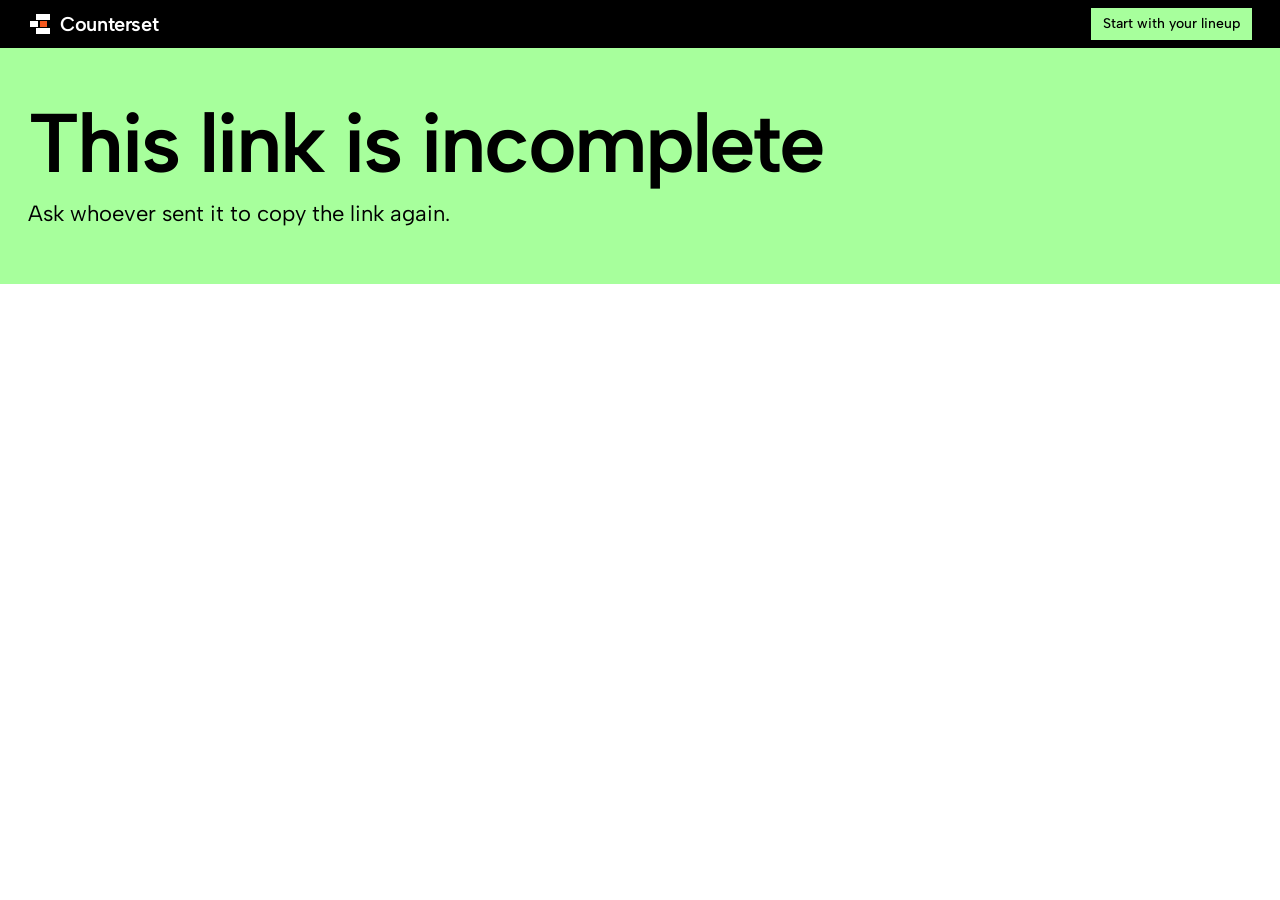
<file: web/schedule.html>
<!doctype html>
<html lang="en">
  <head>
    <meta charset="UTF-8" />
    <meta name="viewport" content="width=device-width,initial-scale=1" />
    <title>Timetable — Counterset</title>
    <link rel="icon" href="/web/assets/icon.svg" type="image/svg+xml" />
    <link rel="preload" href="/web/assets/albert-sans.woff2" as="font" type="font/woff2" crossorigin />
    <script src="/web/loader.js?v=3"></script>
    <link rel="stylesheet" href="/web/loader.css?v=5" />
    <link rel="stylesheet" href="/web/bar.css?v=4" />
    <link rel="stylesheet" href="/web/schedule.css?v=3" />
    <script src="/web/schedule.js?v=3" defer></script>
  </head>
  <body>
    <div class="loader" aria-hidden="true">
      <svg viewBox="0 0 24 24"><rect class="l-top" x="8" y="2" width="14" height="6" /><rect class="l-left" x="2" y="9" width="8" height="6" /><rect class="l-set" x="12" y="9" width="7" height="6" /><rect class="l-bottom" x="8" y="16" width="14" height="6" /></svg>
      <span>Counterset</span>
    </div>
    <header class="bar">
      <a class="brand" href="/">
        <svg class="logo" viewBox="0 0 24 24" aria-hidden="true"><rect x="8" y="2" width="14" height="6" /><rect x="2" y="9" width="8" height="6" /><rect class="logo-set" x="12" y="9" width="7" height="6" /><rect x="8" y="16" width="14" height="6" /></svg>
        <span>Counterset</span>
      </a>
      <a class="bar-cta" href="/studio?lineup=1">Start with your lineup</a>
    </header>
    <main>
      <section class="head">
        <h1 id="name">Timetable</h1>
        <p id="meta"></p>
        <p class="actions"><button type="button" id="print">Print</button></p>
      </section>
      <section class="sheet" aria-labelledby="board-title">
        <h2 id="board-title" class="hidden">Timetable</h2>
        <div class="key" id="key" hidden><span><i class="k-changed"></i>Moved</span><span><i class="k-short"></i>Shorter</span></div>
        <div class="wrap"><div class="board" id="board" role="img"></div></div>
      </section>
      <section class="sheet" aria-labelledby="list-title">
        <h2 id="list-title">Every set, in order</h2>
        <div class="table"><table><thead><tr><th>Time</th><th>Act</th><th>Stage</th><th>Change</th></tr></thead><tbody id="rows"></tbody></table></div>
      </section>
      <section class="sheet" id="out-box" aria-labelledby="out-title" hidden>
        <h2 id="out-title">Not playing</h2>
        <p id="out"></p>
      </section>
      <p class="fine sheet">This timetable is held in the link itself. Check with the organiser for the latest version.</p>
    </main>
  </body>
</html>
</file>
<file: web/loader.css>
/* The opening: the mark assembles, the orange set slides into its slot, and the screen lifts away.
   Nothing here waits for script: the animation ends on its own and the page is always underneath. */
.loader {
  position: fixed;
  inset: 0;
  z-index: 100;
  display: grid;
  place-content: center;
  justify-items: center;
  gap: 20px;
  background: #000;
  color: #fff;
  font-family: "Albert Sans", system-ui, sans-serif;
  animation: loader-lift 0.55s cubic-bezier(0.76, 0, 0.24, 1) 1.55s forwards;
}
.loader svg {
  display: block;
  width: min(52vw, 320px);
  height: min(52vw, 320px);
  overflow: visible;
}
.loader rect {
  fill: #fff;
  animation: 0.5s cubic-bezier(0.2, 0.9, 0.25, 1) both;
}
.loader .l-top {
  animation-name: loader-from-right;
  animation-delay: 0.05s;
}
.loader .l-left {
  animation-name: loader-from-left;
  animation-delay: 0.17s;
}
.loader .l-bottom {
  animation-name: loader-from-right;
  animation-delay: 0.29s;
}
.loader .l-set {
  fill: #f4581f;
  animation-name: loader-into-slot;
  animation-duration: 0.62s;
  animation-delay: 0.55s;
  animation-timing-function: cubic-bezier(0.3, 1.5, 0.5, 1);
}
.loader span {
  display: block;
  font-size: clamp(28px, 5vw, 44px);
  font-weight: 600;
  line-height: 1.1;
  letter-spacing: -0.02em;
  animation: loader-word 0.4s ease-out 0.95s both;
}
@keyframes loader-from-left {
  from {
    opacity: 0;
    transform: translateX(-14px);
  }
}
@keyframes loader-from-right {
  from {
    opacity: 0;
    transform: translateX(14px);
  }
}
@keyframes loader-into-slot {
  from {
    opacity: 0;
    transform: translateX(26px);
  }
}
@keyframes loader-word {
  from {
    opacity: 0;
    transform: translateY(8px);
  }
}
@keyframes loader-lift {
  to {
    transform: translateY(-100%);
    visibility: hidden;
  }
}
/* Arriving from another page: the pieces settle, the orange set drops into its slot, and the cover lifts. */
.loader-arrive .loader {
  animation: loader-lift 0.5s cubic-bezier(0.76, 0, 0.24, 1) 0.5s forwards;
}
.loader-arrive .loader rect {
  animation-duration: 0.3s;
}
.loader-arrive .loader .l-top,
.loader-arrive .loader .l-bottom {
  animation-name: loader-settle-right;
  animation-delay: 0s;
}
.loader-arrive .loader .l-left {
  animation-name: loader-settle-left;
  animation-delay: 0s;
}
.loader-arrive .loader .l-set {
  animation-name: loader-settle-set;
  animation-duration: 0.46s;
  animation-delay: 0s;
}
.loader-arrive .loader span {
  animation: none;
}
@keyframes loader-settle-left {
  from {
    transform: translateX(-6px);
  }
}
@keyframes loader-settle-right {
  from {
    transform: translateX(6px);
  }
}
@keyframes loader-settle-set {
  from {
    transform: translateX(26px);
  }
}
/* Leaving for another page: the cover rises and the mark assembles quickly. */
.loader.leaving {
  animation: loader-cover 0.34s cubic-bezier(0.76, 0, 0.24, 1) both;
}
.loader.leaving rect {
  animation-duration: 0.26s;
}
.loader.leaving .l-top {
  animation-delay: 0.1s;
}
.loader.leaving .l-left {
  animation-delay: 0.14s;
}
.loader.leaving .l-bottom {
  animation-delay: 0.18s;
}
/* The next page may take a moment: the set keeps moving until it paints. */
.loader.leaving .l-set {
  animation:
    loader-into-slot 0.3s cubic-bezier(0.3, 1.5, 0.5, 1) 0.2s both,
    loader-shuttle 0.62s cubic-bezier(0.45, 0, 0.55, 1) 0.5s infinite alternate;
}
@keyframes loader-shuttle {
  to {
    transform: translateX(26px);
  }
}
.loader.leaving span {
  animation: loader-word 0.2s ease-out 0.2s both;
}
@keyframes loader-cover {
  from {
    transform: translateY(100%);
  }
}
@media (prefers-reduced-motion: reduce) {
  .loader rect,
  .loader span,
  .loader.leaving .l-set,
  .loader-arrive .loader rect,
  .loader-arrive .loader span {
    animation: none;
  }
  .loader,
  .loader-arrive .loader {
    animation: loader-fade 0.3s linear 0.7s forwards;
  }
  @keyframes loader-fade {
    to {
      opacity: 0;
      visibility: hidden;
    }
  }
}
</file>
<file: web/bar.css>
/* One top bar for every page: always solid black, so it reads over any chapter of colour. */
.bar {
  position: sticky;
  top: 0;
  z-index: 30;
  display: flex;
  align-items: center;
  gap: 16px;
  height: 48px;
  padding: 0 clamp(16px, 2.2vw, 32px);
  background: #000;
  color: #fff;
  font-family: "Albert Sans", system-ui, sans-serif;
}
.brand {
  display: inline-flex;
  align-items: center;
  gap: 8px;
  color: #fff;
  font-size: 1.25rem;
  font-weight: 600;
  letter-spacing: -0.02em;
  line-height: 1;
  text-decoration: none;
  white-space: nowrap;
}
.brand:hover {
  text-decoration: none;
}
.logo {
  width: 24px;
  height: 24px;
  flex: none;
  fill: currentColor;
}
.logo-set {
  fill: #f4581f;
}
.bar-links {
  display: flex;
  gap: 20px;
  margin-left: auto;
}
.bar-links a {
  color: #fff;
  font-size: 14px;
  font-weight: 500;
  text-decoration: none;
  white-space: nowrap;
}
.bar-links a:hover {
  text-decoration: underline;
  text-underline-offset: 3px;
}
a.bar-cta,
button.bar-cta {
  display: inline-flex;
  align-items: center;
  height: 32px;
  padding: 0 12px;
  border: 0;
  border-radius: 0;
  background: #a7ff9c;
  color: #000;
  font: 500 14px/1 "Albert Sans", system-ui, sans-serif;
  text-decoration: none;
  white-space: nowrap;
  cursor: pointer;
}
a.bar-cta:hover,
button.bar-cta:hover:not(:disabled) {
  background: #c4ffbc;
  color: #000;
}
.bar > .brand + .bar-cta {
  margin-left: auto;
}
.bar :focus-visible {
  outline: 2px solid #a7ff9c;
  outline-offset: 2px;
}
@media (max-width: 860px) {
  .bar-links {
    display: none;
  }
  .bar > .bar-cta {
    margin-left: auto;
  }
}
@media print {
  .bar {
    display: none;
  }
}

/* Every scrollable box in the product: a slim square thumb, no arrows, no white trough. */
::-webkit-scrollbar {
  width: 8px;
  height: 8px;
}
::-webkit-scrollbar-track,
::-webkit-scrollbar-corner {
  background: transparent;
}
::-webkit-scrollbar-button {
  display: none;
  width: 0;
  height: 0;
}
::-webkit-scrollbar-thumb {
  background: #8a8a8a;
}
::-webkit-scrollbar-thumb:hover {
  background: #f4581f;
}
@supports not selector(::-webkit-scrollbar) {
  * {
    scrollbar-width: thin;
    scrollbar-color: #8a8a8a transparent;
  }
}

/* The mark, busy: the orange set keeps sliding. */
.busy-mark {
  display: block;
  width: 56px;
  height: 56px;
  margin-bottom: 16px;
  overflow: visible;
  fill: currentColor;
}
.busy-mark .logo-set {
  fill: #f4581f;
  animation: loader-shuttle 0.62s cubic-bezier(0.45, 0, 0.55, 1) infinite alternate;
}
@media (prefers-reduced-motion: reduce) {
  .busy-mark .logo-set {
    animation: none;
  }
}
</file>
<file: web/schedule.css>
@font-face {
  font-family: "Albert Sans";
  src: url("/web/assets/albert-sans.woff2") format("woff2");
  font-weight: 100 900;
  font-display: swap;
}
* {
  box-sizing: border-box;
}
body {
  margin: 0;
  background: #fff;
  color: #000;
  font: 400 1.0625rem/1.5 "Albert Sans", system-ui, sans-serif;
}
.head {
  background: #a7ff9c;
  padding: clamp(32px, 6vh, 64px) clamp(16px, 2.2vw, 32px);
}
h1 {
  margin: 0;
  font-size: clamp(2.4rem, 1.2rem + 5vw, 6rem);
  font-weight: 600;
  letter-spacing: -0.035em;
  line-height: 1;
}
.head p {
  margin: 12px 0 0;
  font-size: clamp(1.125rem, 1rem + 0.5vw, 1.375rem);
}
button {
  min-height: 44px;
  padding: 0 16px;
  border: 0;
  background: #000;
  color: #fff;
  font: 500 1rem "Albert Sans", sans-serif;
  cursor: pointer;
}
.sheet {
  padding: 32px clamp(16px, 2.2vw, 32px) 0;
}
h2 {
  margin: 0 0 16px;
  font-size: clamp(1.5rem, 1.2rem + 1.2vw, 2.25rem);
  font-weight: 600;
  letter-spacing: -0.02em;
}
.hidden {
  position: absolute;
  width: 1px;
  height: 1px;
  overflow: hidden;
  clip-path: inset(50%);
}
.key {
  display: flex;
  gap: 20px;
  margin-bottom: 12px;
  font-size: 0.875rem;
}
.key[hidden] {
  display: none;
}
.key span {
  display: flex;
  align-items: center;
  gap: 8px;
}
.key i {
  display: block;
  width: 22px;
  height: 14px;
}
.k-changed {
  background: #a7ff9c;
}
.k-short {
  background: #ececec;
  border-bottom: 4px solid #f4581f;
}
.wrap {
  overflow-x: auto;
}
.board {
  position: relative;
}
.tick,
.lane {
  position: absolute;
  font-size: 0.8125rem;
  color: #4d4d4d;
}
.lane {
  overflow: hidden;
  font-weight: 500;
  color: #000;
  text-overflow: ellipsis;
  white-space: nowrap;
}
.rule {
  position: absolute;
  height: 1px;
  background: #ececec;
}
.tile {
  position: absolute;
  overflow: hidden;
  padding: 4px 6px;
  background: #ececec;
  font-size: 0.8125rem;
  font-weight: 500;
  line-height: 1.15;
}
.tile small {
  display: block;
  font-size: 0.75rem;
  font-weight: 400;
}
.tile.narrow {
  padding: 4px;
  font-size: 0.75rem;
  overflow-wrap: anywhere;
}
.tile.narrow small {
  display: none;
}
.tile.changed {
  background: #a7ff9c;
}
.tile.short {
  border-bottom: 5px solid #f4581f;
}
.table {
  overflow-x: auto;
}
table {
  width: 100%;
  border-collapse: collapse;
}
th,
td {
  padding: 10px 16px 10px 0;
  border-bottom: 1px solid #ececec;
  text-align: left;
  white-space: nowrap;
}
th {
  font-size: 0.875rem;
  font-weight: 500;
  color: #4d4d4d;
}
td:nth-child(2) {
  font-weight: 500;
}
.fine {
  padding-bottom: 48px;
  color: #4d4d4d;
  font-size: 0.875rem;
}
@media print {
  .actions {
    display: none;
  }
  .head {
    background: none;
    padding: 0;
  }
  .wrap {
    overflow: visible;
  }
}
@media (max-width: 560px) {
  th,
  td {
    padding-right: 10px;
    font-size: 0.9375rem;
  }
  td:nth-child(2),
  td:nth-child(3) {
    white-space: normal;
  }
}
</file>
